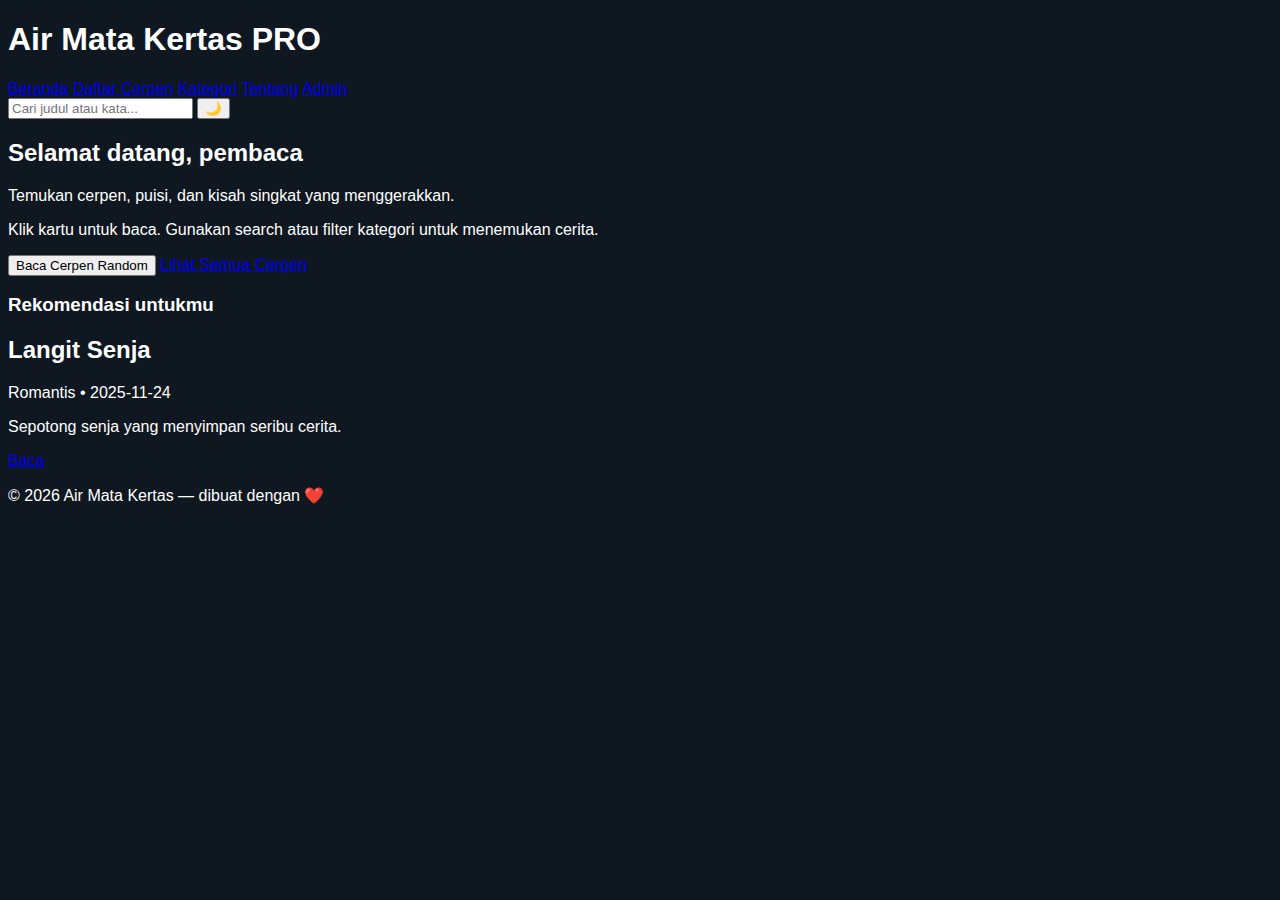
<file: index.html>
<!DOCTYPE html>
<html lang="id">
<head>
<meta charset="utf-8" />
<meta name="viewport" content="width=device-width,initial-scale=1" />
<title>Air Mata Kertas — Pro</title>
<link rel="stylesheet" href="style.css" />
</head>
<body>
<header class="site-header">
  <div class="container">
    <h1 class="brand">Air Mata Kertas <span class="badge">PRO</span></h1>
    <nav>
      <a href="index.html" class="active">Beranda</a>
      <a href="daftar-cerpen.html">Daftar Cerpen</a>
      <a href="kategori.html">Kategori</a>
      <a href="tentang.html">Tentang</a>
      <a href="admin.html">Admin</a>
    </nav>
    <div class="controls">
      <input id="searchInput" placeholder="Cari judul atau kata..." aria-label="Cari cerpen">
      <button id="themeToggle" title="Toggle theme">🌙</button>
    </div>
  </div>
</header>

<main class="container">
  <section class="hero card">
    <h2>Selamat datang, pembaca</h2>
    <p>Temukan cerpen, puisi, dan kisah singkat yang menggerakkan.</p>
    <p class="muted">Klik kartu untuk baca. Gunakan search atau filter kategori untuk menemukan cerita.</p>
    <div class="hero-actions">
      <button id="randomBtn">Baca Cerpen Random</button>
      <a href="daftar-cerpen.html" class="btn-outline">Lihat Semua Cerpen</a>
    </div>
  </section>

  <section>
    <h3>Rekomendasi untukmu</h3>
    <div id="cards" class="cards-grid" aria-live="polite"></div>
  </section>
</main>

<footer class="site-footer">
  <div class="container">
    <p>© <span id="year"></span> Air Mata Kertas — dibuat dengan ❤️</p>
  </div>
</footer>

<script src="cerpen-data.js"></script>
<script src="pro-script.js"></script>
</body>
</html>
</file>
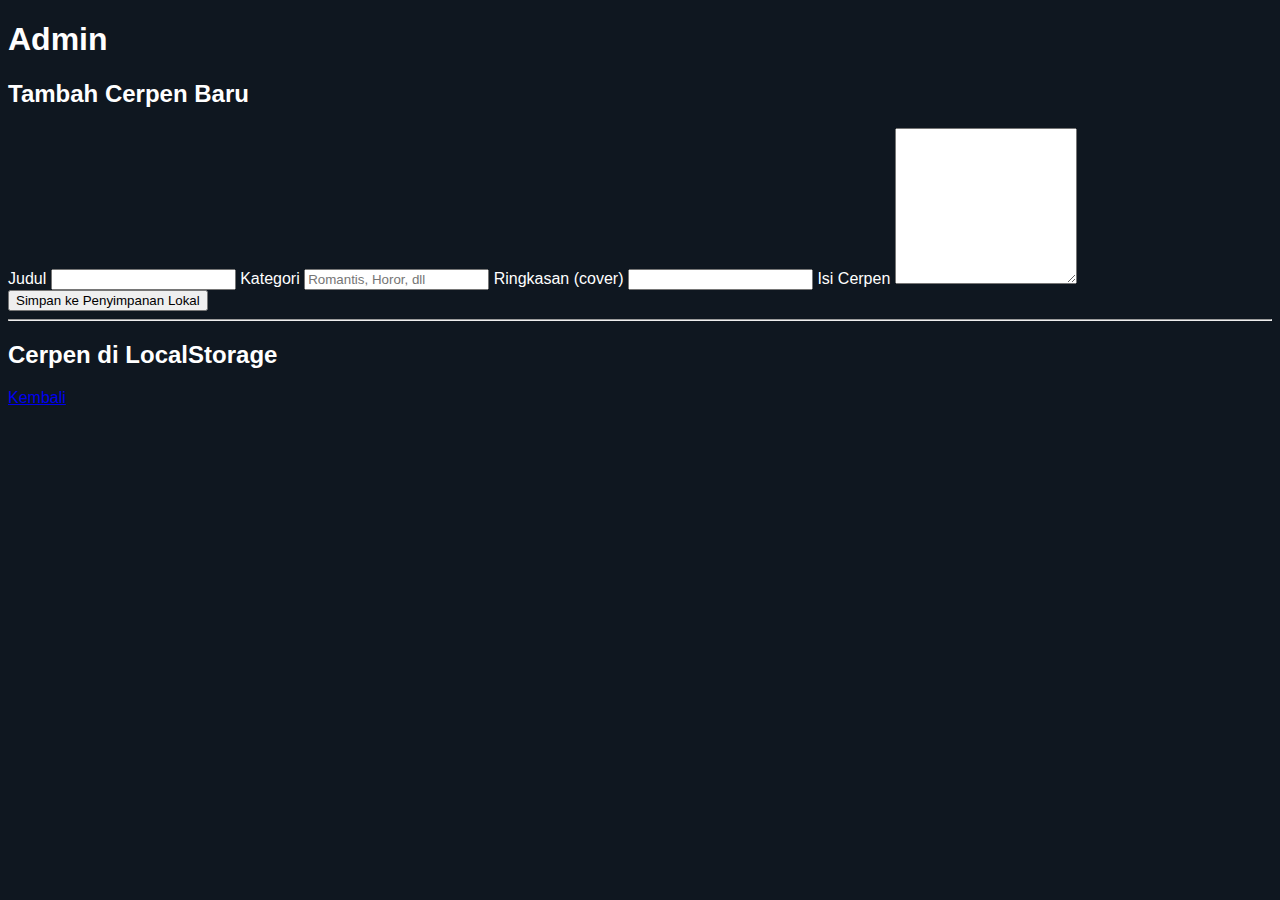
<file: admin (1).html>
<!DOCTYPE html>
<html lang="id">
<head>
    <meta charset="UTF-8">
    <meta name="viewport" content="width=device-width, initial-scale=1.0">
    <title>Admin – Air Mata Kertas PRO</title>
    <link rel="stylesheet" href="style.css">
</head>
<body>

<h1>Admin</h1>

<section>
    <h2>Tambah Cerpen Baru</h2>

    <form id="adminForm">
        <label>Judul</label>
        <input type="text" id="adminTitle" required>

        <label>Kategori</label>
        <input type="text" id="adminCategory" placeholder="Romantis, Horor, dll">

        <label>Ringkasan (cover)</label>
        <input type="text" id="adminSummary">

        <label>Isi Cerpen</label>
        <textarea id="adminContent" rows="10" required></textarea>

        <button type="submit">Simpan ke Penyimpanan Lokal</button>
    </form>
</section>

<hr>

<h2>Cerpen di LocalStorage</h2>
<div id="adminList"></div>

<p><a href="index.html">Kembali</a></p>

<script src="pro-script.js"></script>

</body>
</html>
</file>
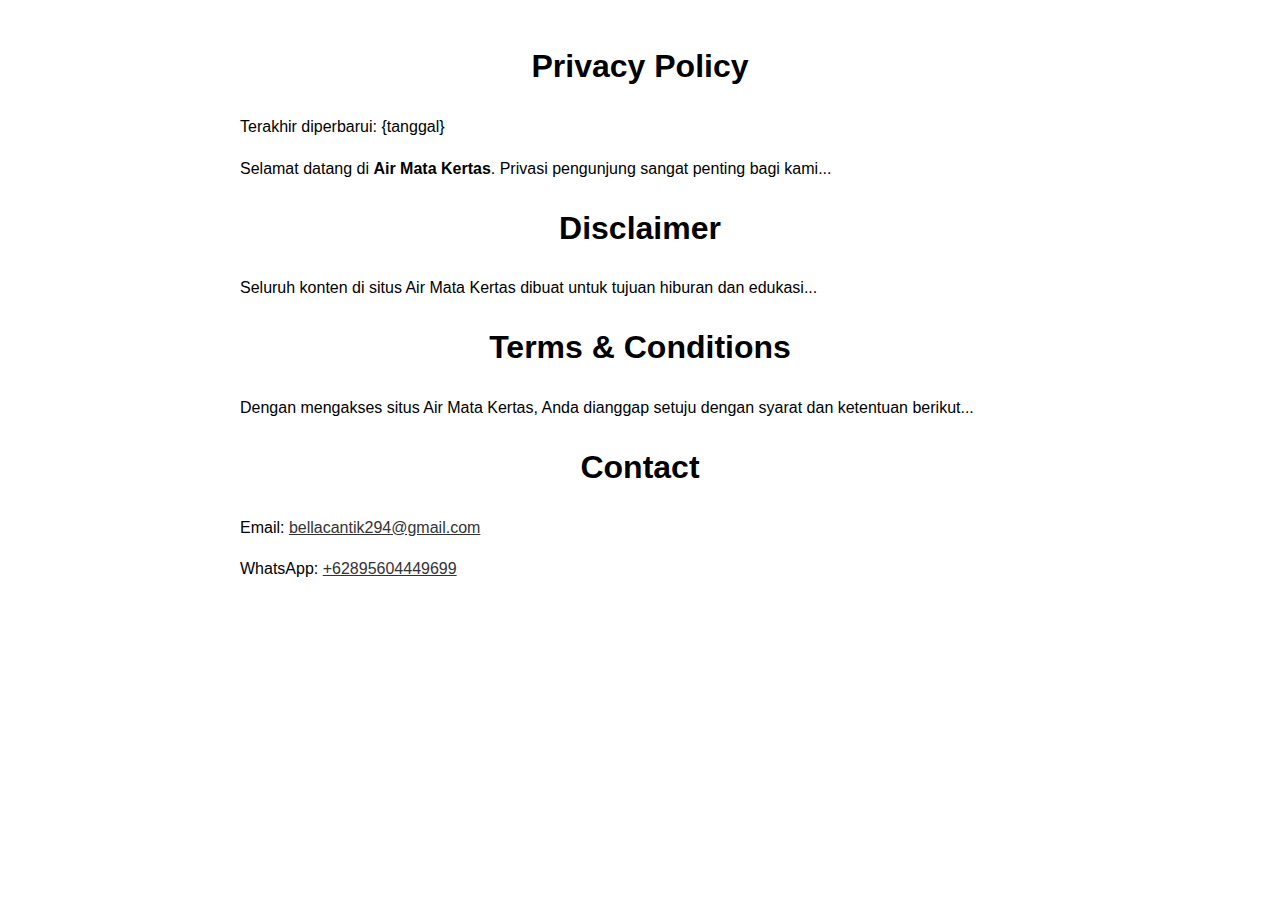
<file: adsense_support_pages.html>
<!-- privacy-policy.html -->
<!DOCTYPE html>
<html lang="id">
<head>
  <meta charset="UTF-8" />
  <meta name="viewport" content="width=device-width, initial-scale=1.0" />
  <title>Privacy Policy - Air Mata Kertas</title>
  <style>
    body { font-family: Arial, sans-serif; line-height: 1.6; padding: 20px; max-width: 800px; margin: auto; }
    h1 { text-align: center; }
  </style>
</head>
<body>
  <h1>Privacy Policy</h1>
  <p>Terakhir diperbarui: {tanggal}</p>
  <p>Selamat datang di <b>Air Mata Kertas</b>. Privasi pengunjung sangat penting bagi kami...</p>
</body>
</html>

<!-- disclaimer.html -->
<!DOCTYPE html>
<html lang="id">
<head>
  <meta charset="UTF-8" />
  <meta name="viewport" content="width=device-width, initial-scale=1.0" />
  <title>Disclaimer - Air Mata Kertas</title>
  <style>
    body { font-family: Arial, sans-serif; line-height: 1.6; padding: 20px; max-width: 800px; margin: auto; }
    h1 { text-align: center; }
  </style>
</head>
<body>
  <h1>Disclaimer</h1>
  <p>Seluruh konten di situs Air Mata Kertas dibuat untuk tujuan hiburan dan edukasi...</p>
</body>
</html>

<!-- terms.html -->
<!DOCTYPE html>
<html lang="id">
<head>
  <meta charset="UTF-8" />
  <meta name="viewport" content="width=device-width, initial-scale=1.0" />
  <title>Terms & Conditions - Air Mata Kertas</title>
  <style>
    body { font-family: Arial, sans-serif; line-height: 1.6; padding: 20px; max-width: 800px; margin: auto; }
    h1 { text-align: center; }
  </style>
</head>
<body>
  <h1>Terms & Conditions</h1>
  <p>Dengan mengakses situs Air Mata Kertas, Anda dianggap setuju dengan syarat dan ketentuan berikut...</p>
</body>
</html>

<!-- contact.html -->
<!DOCTYPE html>
<html lang="id">
<head>
  <meta charset="UTF-8" />
  <meta name="viewport" content="width=device-width, initial-scale=1.0" />
  <title>Contact - Air Mata Kertas</title>
  <style>
    body { font-family: Arial, sans-serif; line-height: 1.6; padding: 20px; max-width: 800px; margin: auto; }
    h1 { text-align: center; }
    a { color: #333; }
  </style>
</head>
<body>
  <h1>Contact</h1>
  <p>Email: <a href="mailto:bellacantik294@gmail.com">bellacantik294@gmail.com</a></p>
  <p>WhatsApp: <a href="https://wa.me/62895604449699" target="_blank">+62895604449699</a></p>
</body>
</html>
</file>
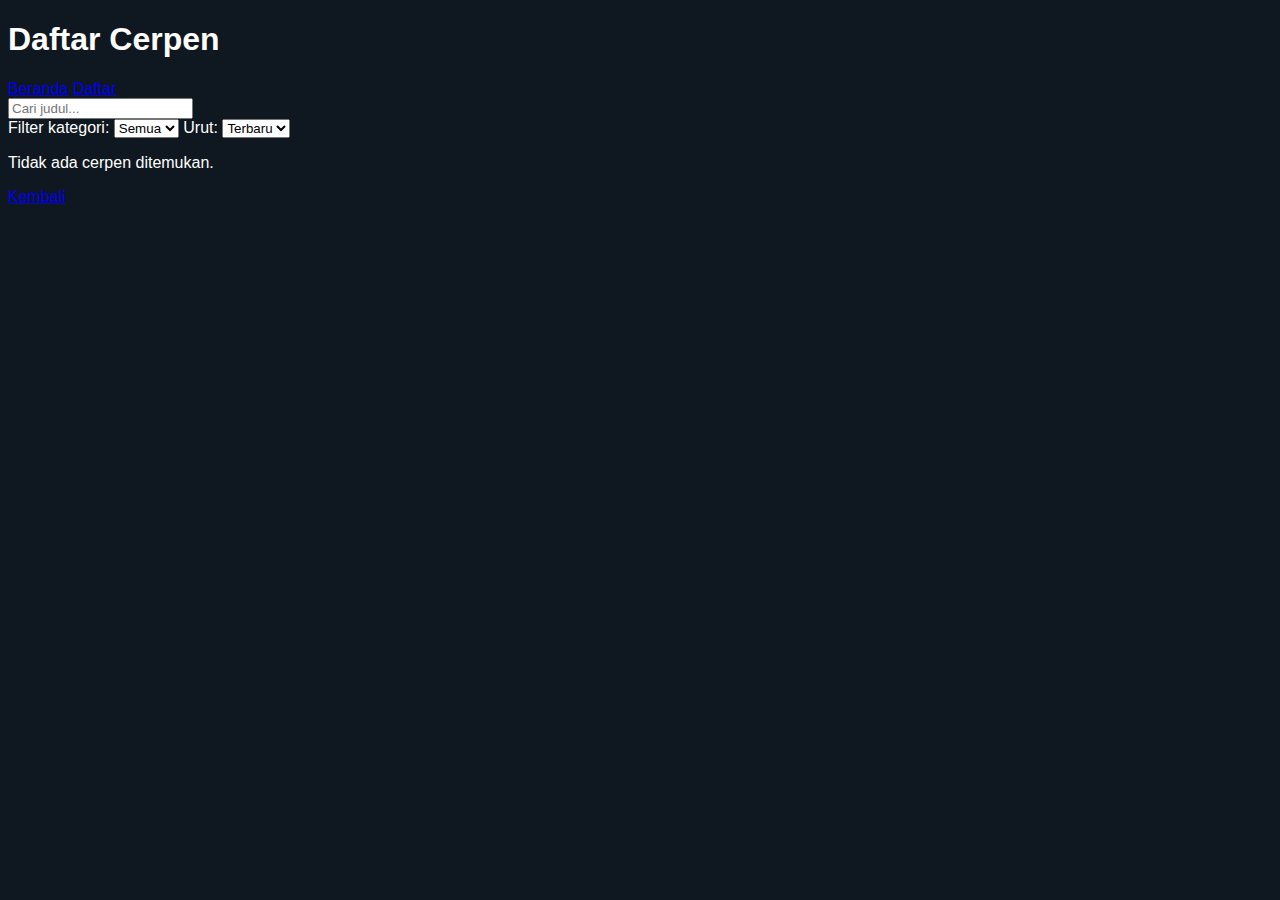
<file: daftar.html>
<!DOCTYPE html>
<html lang="id"><head>
<meta charset="utf-8"/><meta name="viewport" content="width=device-width,initial-scale=1"/>
<title>Daftar Cerpen — Air Mata Kertas PRO</title>
<link rel="stylesheet" href="style.css"/>
</head>
<body>
<header class="site-header small">
  <div class="container">
    <h1 class="brand">Daftar Cerpen</h1>
    <nav><a href="index.html">Beranda</a> <a href="daftar-cerpen.html" class="active">Daftar</a></nav>
    <div class="controls">
      <input id="searchInputList" placeholder="Cari judul..." />
    </div>
  </div>
</header>

<main class="container">
  <section>
    <div class="filters">
      <label>Filter kategori:
        <select id="categoryFilter"><option value="">Semua</option></select>
      </label>
      <label>Urut:
        <select id="sortSelect"><option value="new">Terbaru</option><option value="alpha">A-Z</option></select>
      </label>
    </div>

    <div id="list" class="cards-grid"></div>
  </section>
</main>

<footer class="site-footer">
  <div class="container"><p><a href="index.html">Kembali</a></p></div>
</footer>


<script src="pro-script.js"></script>
</body></html>
</file>
<file: style.css>
/* minimal style */ body{font-family:sans-serif;background:#0f1720;color:#fff}
</file>
